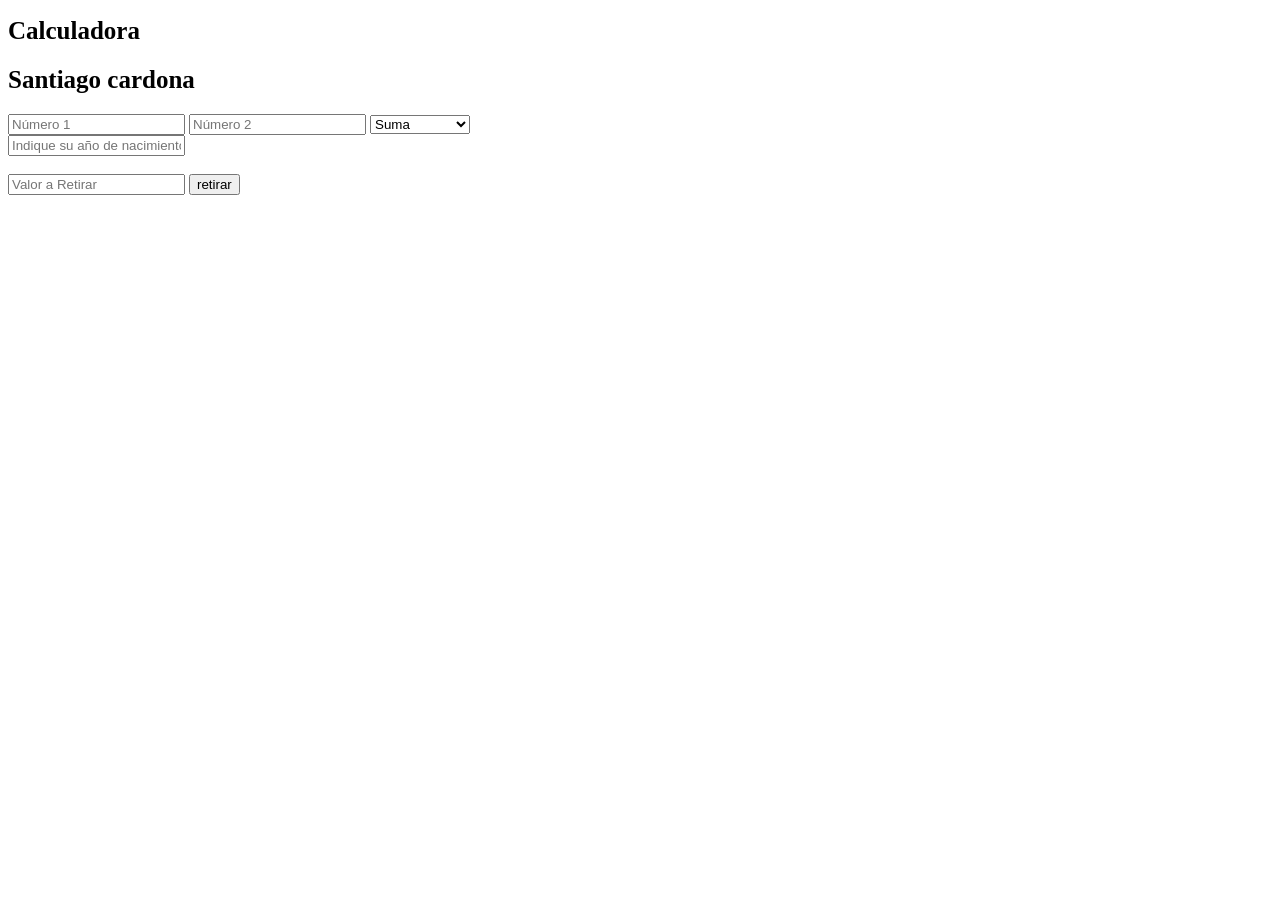
<file: index.html>
<!DOCTYPE html>
<html lang="en">
<head>
    <meta charset="UTF-8">
    <meta name="viewport" content="width=device-width, initial-scale=1.0">
    <title>Calculadora</title>
    <link rel="stylesheet" href="style.css">
</head>
<body>

    <h1>Calculadora</h1>
    <h2>Santiago cardona</h2>
        <input type="number" id="num1" placeholder="Número 1" onchange="operacion()" >
        <input type="number" id="num2" placeholder="Número 2" onchange="operacion()">    
        <select  id="operacion" onchange="operacion(this.value)">
            <option value="suma">Suma</option>
            <option value="resta">Resta</option>
            <option value="multiplicacion">Multplicacion</option>
            <option value="division">División</option>
        </select>
        <br>

        <div>
            <input type="text" id="fecha" placeholder="Indique su año de nacimiento" onchange="nacimiento()">
        </div>
        <br>

        <div>
            <input type="text" name="" id="retiro" placeholder="Valor a Retirar">
            <button type="button" id="" onclick="retirar()">retirar</button>
        </div>

    <script src="archivo.js"></script>
</body>
</html>
</file>
<file: style.css>
h1{
    font-size: 25px;

}


h2{
    font-size: 25px;

}
h3{
   font-size: 25px; 
    
   
}

h4{
    font-size: 25px;

}
</file>
